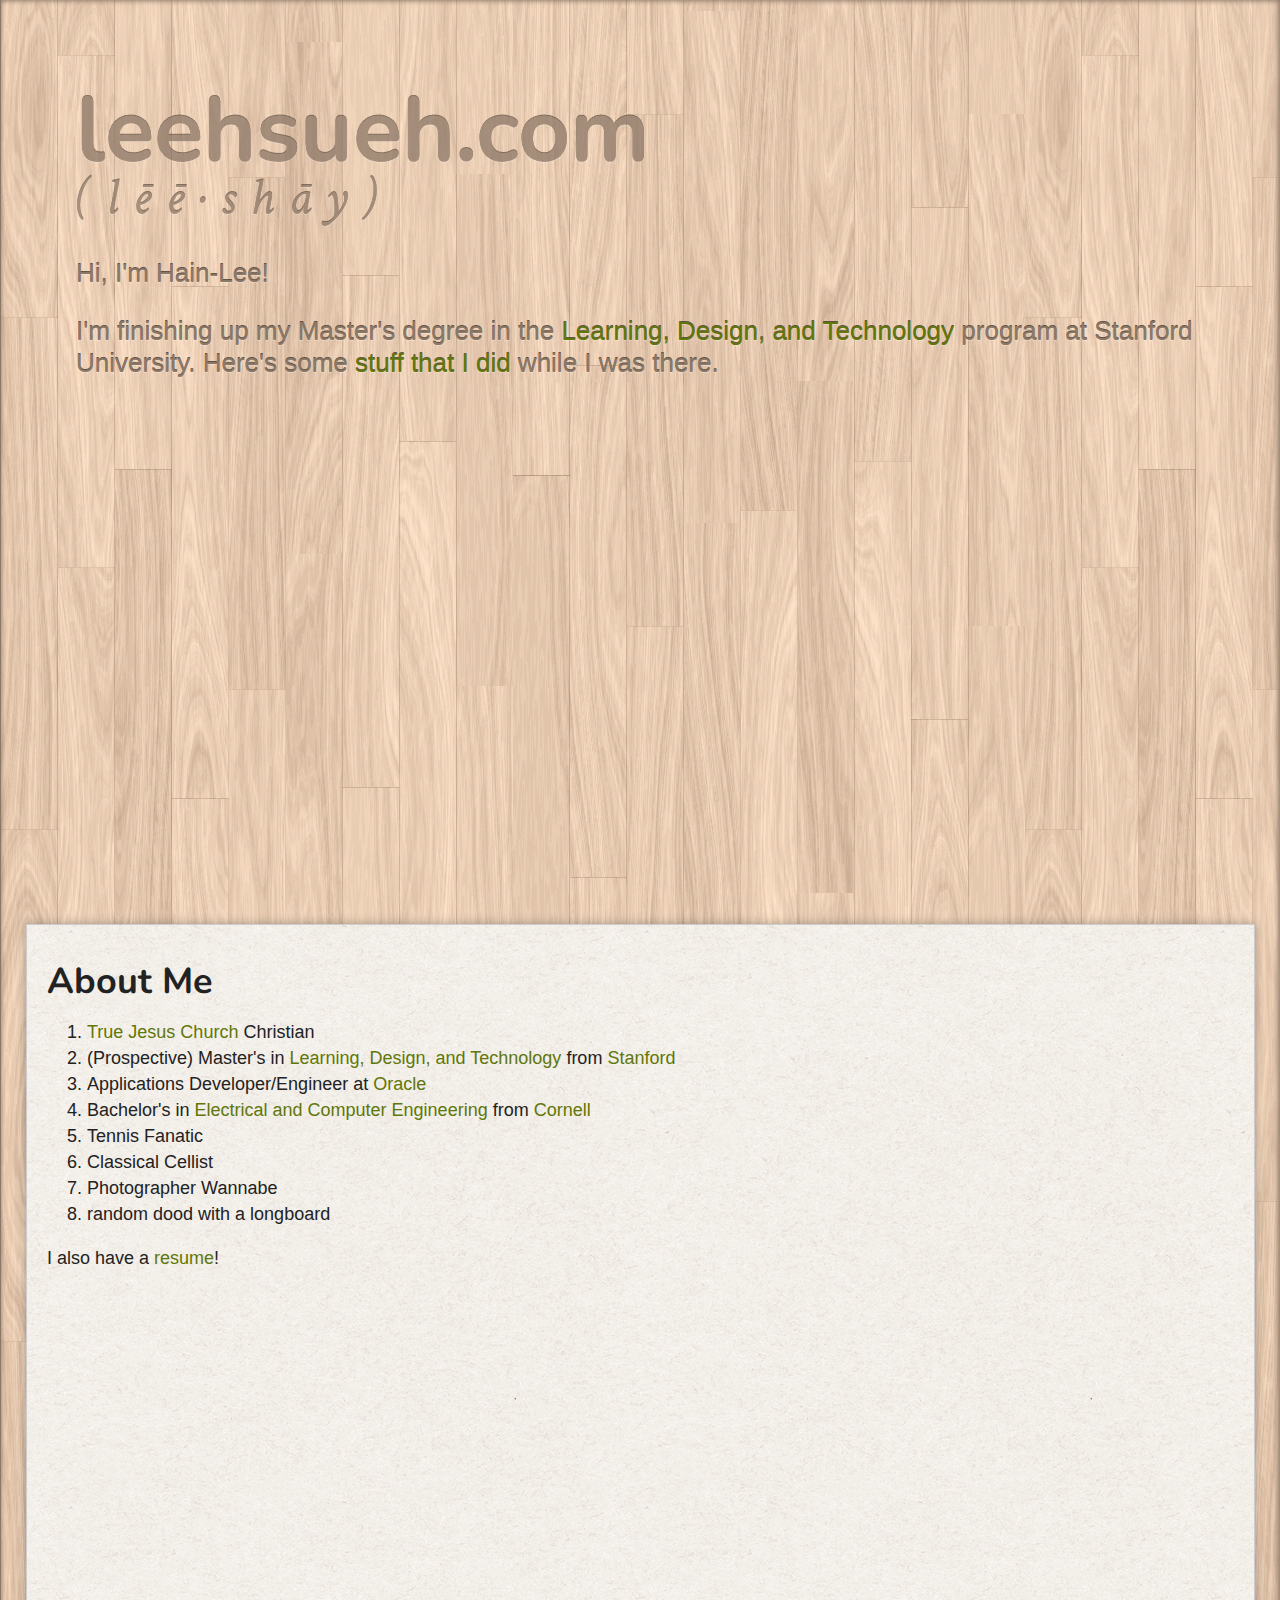
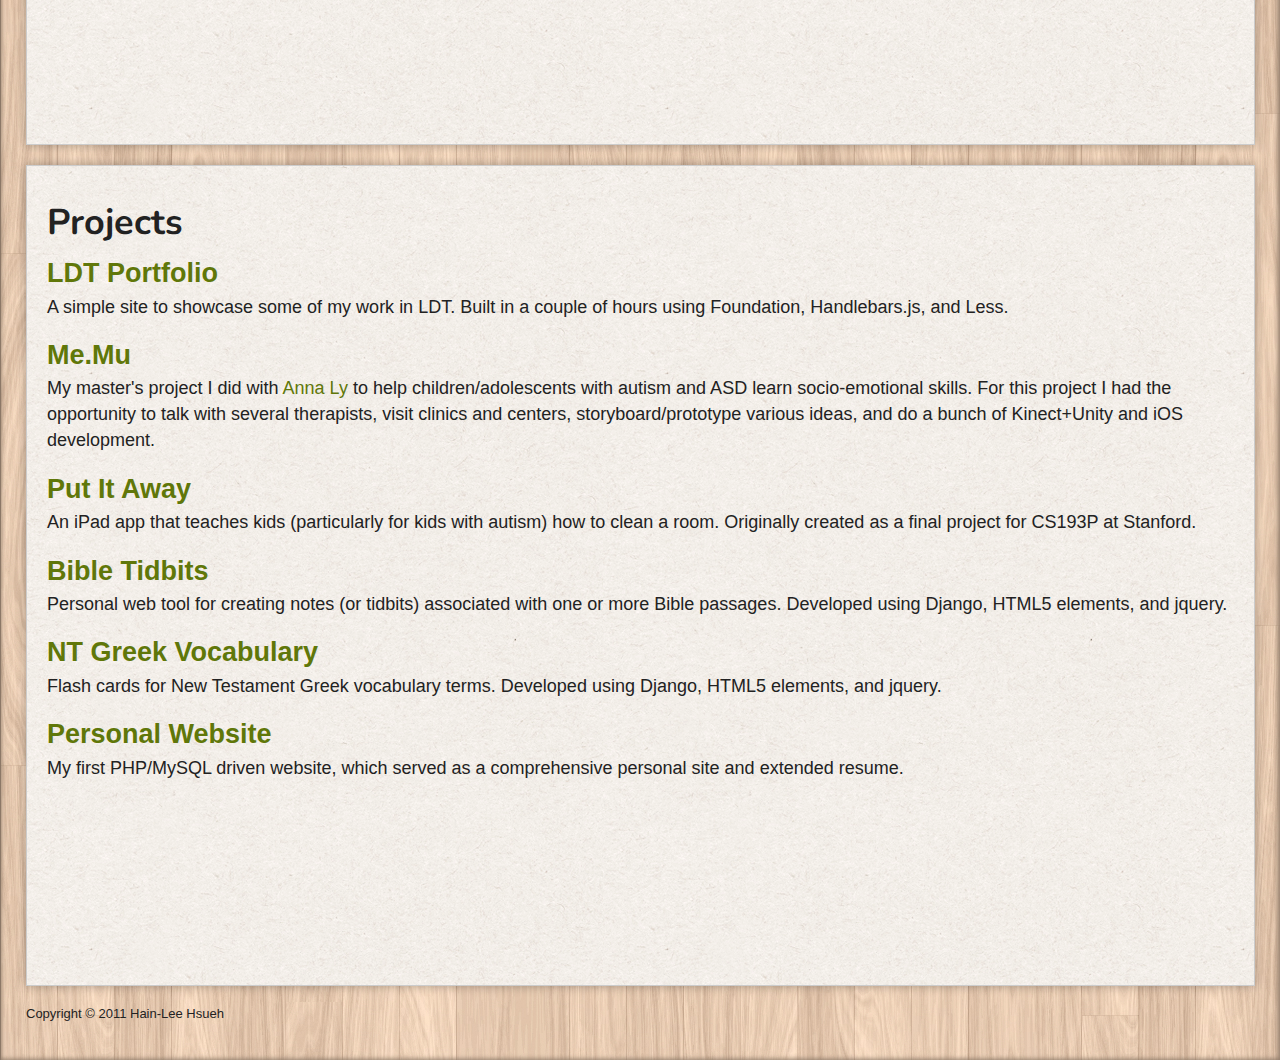
<file: index.html>
<!doctype html>
<!--[if lt IE 7]> <html class="no-js ie6 oldie" lang="en"> <![endif]-->
<!--[if IE 7]>    <html class="no-js ie7 oldie" lang="en"> <![endif]-->
<!--[if IE 8]>    <html class="no-js ie8 oldie" lang="en"> <![endif]-->
<!--[if gt IE 8]><!--> <html class="no-js" lang="en"> <!--<![endif]-->
<head>
	<meta charset="utf-8">
	<meta http-equiv="X-UA-Compatible" content="IE=edge,chrome=1">

	<title>leehsueh</title>
	<meta name="description" content="Hain-Lee Hsueh's webby and online portfolio">
	<meta name="author" content="Hain-Lee Hsueh">

	<meta name="viewport" content="width=device-width,initial-scale=1">
    
    <link href="http://fonts.googleapis.com/css?family=Crimson Text&subset=latin" rel="stylesheet" type="text/css">
    <link href="http://fonts.googleapis.com/css?family=Nunito&subset=latin" rel="stylesheet" type="text/css">
    <link href="http://fonts.googleapis.com/css?family=Gloria Hallelujah&subset=latin" rel="stylesheet" type="text/css">
	<link rel="stylesheet" href="css/style.css">

	<script src="js/libs/modernizr-2.0.6.min.js"></script>
</head>
<body>

<div id="container">
	<header class="section" id="section-0">
		<h1>leehsueh.com</h1>
		<h2>(lēē&middot;shāy)</h2>
		<nav id="side-nav">
			<ul>
				<li><a href="#section-0"><img src="images/head.png"></a></li>
				<li><a href="#section-1">About Me</a></li>
				<li><a href="#section-2">Projects</a></li>
				<li id="topLink"><a href="#section-0">[top]</a></li>
			</ul>
		</nav>
		<p>Hi, I'm Hain-Lee!</p>
        <p>I'm finishing up my Master's degree in the <a href="http://suse-ldt.stanford.edu">Learning, Design, and Technology</a> program at Stanford University. Here's some <a href="/ldt-portfolio">stuff that I did</a> while I was there.</p>
		<ul id="cards">
            <li class="cardshadow"><a href="http://blog.leehsueh.com"><img src="images/icons/wordpress-128x128.png" />Blog</a>
			</li>
			<li class="cardshadow"><a href="http://facebook.com/leehsueh"><img src="images/icons/facebook-128x128.png" />Facebook</a>
			</li>
			<li class="cardshadow"><a href="http://linkedin.com/in/leehsueh"><img src="images/icons/linkedin-128x128.png" />LinkedIn</a>
			</li>
			<li class="cardshadow"><a href="http://github.com/leehsueh"><img src="images/icons/github-128x128.png" />GitHub</a>
			</li>
		</ul>
	</header>
	<div id="main" role="main">
		<section class="section cardshadow" id="section-1">
			<article>
			<header>
			<h1>About Me</h1>
			</header>
			<p>
			<ol>
				<li><a href="http://tjc.org">True Jesus Church</a> Christian</li>
				<li>(Prospective) Master's in <a href="http://suse-ldt.stanford.edu">Learning, Design, and Technology</a> from <a href="http://stanford.edu">Stanford</a></li>
				<li>Applications Developer/Engineer at <a href="http://oracle.com">Oracle</a></li>
				<li>Bachelor's in <a href="http://www.ece.cornell.edu">Electrical and Computer Engineering</a> from <a href="http://cornell.edu">Cornell</a></li>
				<li>Tennis Fanatic</li>
				<li>Classical Cellist</li>
				<li>Photographer Wannabe</li>
				<li>random dood with a longboard</li>
			</ol>
            I also have a <a href="https://docs.google.com/document/d/1EAPyPLYSDdwWMCFx--DGHqQWRJtC6ukLfDXSXgVDPYw/edit">resume</a>!
			</p>

			</article>
		</section>
		<section class="section cardshadow" id="section-2">
			<article>
			<header>
			<h1>Projects</h1>
			</header>
			<section>
			<h2><a href="/ldt-portfolio">LDT Portfolio</a></h2>
			<p>A simple site to showcase some of my work in LDT. Built in a couple of hours using Foundation, Handlebars.js, and Less.</p>
			</section>
			<section>
			<h2><a href="http://memu.org">Me.Mu</a></h2>
			<p>My master's project I did with <a href="http://otterdotter.tumblr.com">Anna Ly</a> to help children/adolescents with autism and ASD learn socio-emotional skills. For this project I had the opportunity to talk with several therapists, visit clinics and centers, storyboard/prototype various ideas, and do a bunch of Kinect+Unity and iOS development.</p>
			</section>
			<section>
			<h2><a href="http://put-it-away.leehsueh.com">Put It Away</a></h2>
			<p>An iPad app that teaches kids (particularly for kids with autism) how to clean a room. Originally created as a final project for CS193P at Stanford.</p>
			</section>
			<section>
			<h2><a href="http://bibleapps.leehsueh.com/tidbits">Bible Tidbits</a></h2>
			<p>Personal web tool for creating notes (or tidbits) associated with one or more Bible passages. Developed using Django, HTML5 elements, and jquery.</p>
			</section>
			<section>
			<h2><a href="http://bibleapps.leehsueh.com/ntgreek">NT Greek Vocabulary</a></h2>
			<p>Flash cards for New Testament Greek vocabulary terms. Developed using Django, HTML5 elements, and jquery.</p>
			</section>
            <section>
    		<h2><a href="http://site.leehsueh.com">Personal Website</a></h2>
			<p>My first PHP/MySQL driven website, which served as a comprehensive personal site and extended resume.</p>
			</section>
			</article>
		</section>
	</div>
	<footer>
	<p>Copyright &copy; 2011 Hain-Lee Hsueh</p>
	</footer>
</div> <!--! end of #container -->

<script src="//ajax.googleapis.com/ajax/libs/jquery/1.7.1/jquery.min.js"></script>
<script>window.jQuery || document.write('<script src="js/libs/jquery-1.7.1.min.js"><\/script>')</script>

<script src="js/libs/jquery-ui-1.8.16.custom.min.js"></script>
<script src="js/script.js"></script>
</body>
</html>
</file>
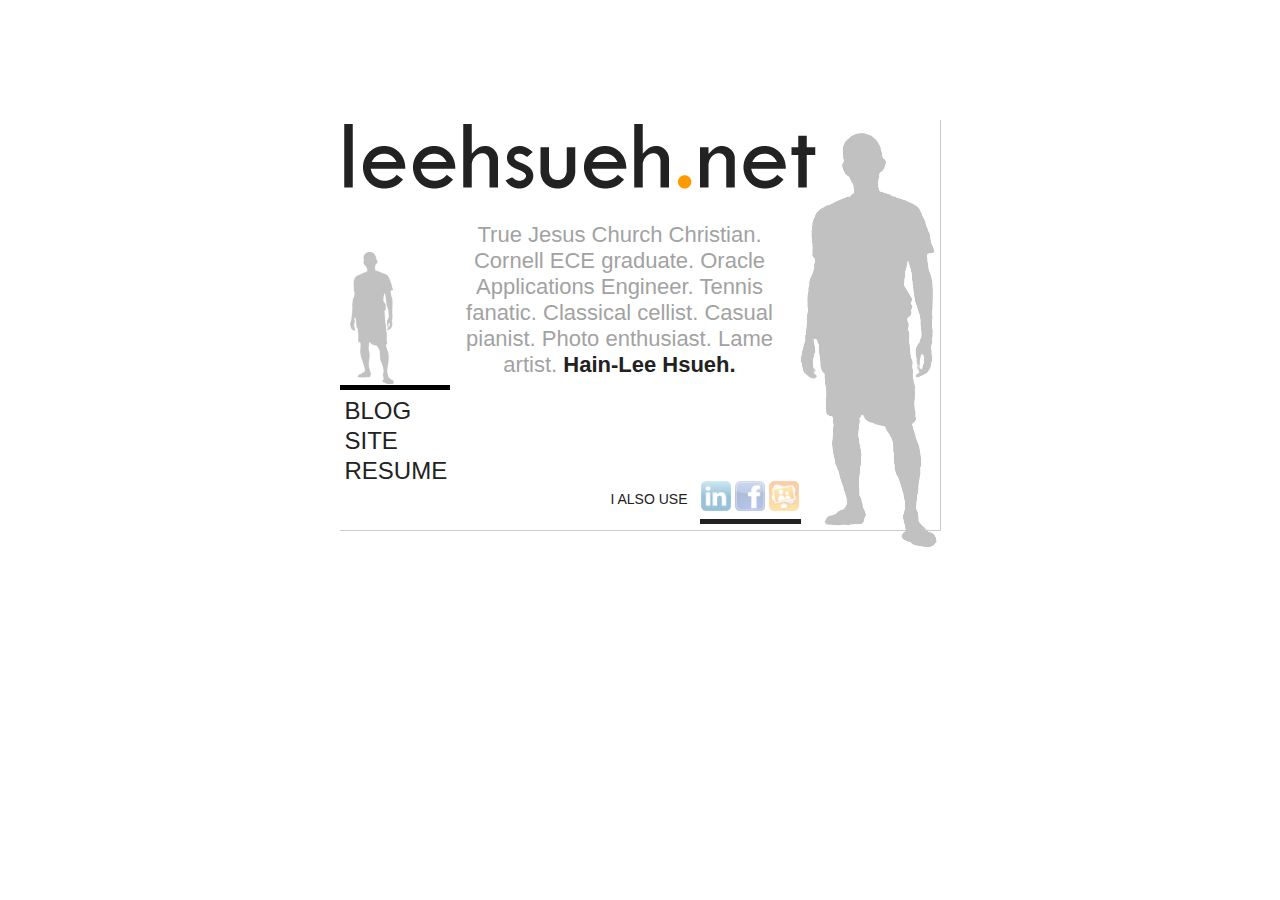
<file: index_old.html>
<!DOCTYPE html PUBLIC "-//W3C//DTD XHTML 1.0 Strict//EN" "http://www.w3.org/TR/xhtml1/DTD/xhtml1-strict.dtd">
<html xmlns="http://www.w3.org/1999/xhtml">
<head>
<meta http-equiv="Content-Type" content="text/html; charset=utf-8" />
<title>leehsueh</title>
<style type="text/css">
<!--
body {
    font: 100% Arial, Helvetica, sans-serif;
    background: #fff;
    margin: 0; /* it's good practice to zero the margin and padding of the body element to account for differing browser defaults */
    padding: 0;
    text-align: center; /* this centers the container in IE 5* browsers. The text is then set to the left aligned default in the #container selector */
    color: #222;
}
.oneColFixCtr #container {
    width: 600px;  /* using 20px less than a full 800px width allows for browser chrome and avoids a horizontal scroll bar */
    height: 410px;
    background: #fff;
    margin: 120px auto; /* the auto margins (in conjunction with a width) center the page */
    border: 0;
    border-right: 1px solid #ccc;
    border-bottom:1px solid #ccc;
    text-align: left; /* this overrides the text-align: center on the body element. */
    position: relative;
}

#header { 
    width: 482px;
    height:72px;
}
#menuBox { 
    position:absolute; 
    top:265px;
    left:0px; 
    border: 1px solid black; 
    width:110px; 
    border: 0; 
    border-top: 5px black solid; 
    padding:0;
    padding-top: 6px;
}
#menuBox a, a:visited {
    color: #222;
    text-decoration:none;
}
#menuBox a:hover, a:focus {
    color: #666;
    text-decoration:none;
}
#menuBox ul { list-style-type:none; margin:0;padding:0; padding-left:5px; font-size:24px; width:70px;}
#menuBox li { margin:0; }
#menuBox li a { display:block; padding: 1px 0;}
#imgSmallContainer { position: absolute; top:120px; left:5px; padding:0; width:101px;height:145px;}
#imgSmallContainer img { width:100px; height:145px; }
#blurb { 
    position: absolute;
    left: 120px;
    top: 80px;
    width: 320px;
}
#blurb p { 
    font-size:22px;
    color: #a2a2a2;
    text-align:center;
}
#blurb p #name {
    color:#222;
    font-weight:bold;
}
#blurb p a, a:visited {
    color: #a2a2a2;
    text-decoration:none;
}
#blurb p a:hover,a:focus {
    text-decoration:underline;    
}
#footer {
    height:50px;
    border:0;
    position:absolute; 
    left:250px; 
    bottom:15px; 
    width:230px; 
    padding:0;
}
#footer #socialText { 
    height:30px;
    border: 0;;
    float:left; 
    width:108px; 
    font-size:14px; 
    margin-top:12px;
}
#footer #socialText p{
    border:0;
    text-align: right;
    margin-right: 10px;
}
#footer #socialIcons {
    text-align:center;
    margin-left:110px;
    width:101px;
    padding:0;
    height:30px; 
    border:0;
    padding-bottom: 8px;
    border-bottom: 5px solid #222;
}
#footer #socialIcons img { opacity:0.4;filter:alpha(opacity=40);width:30px; height:30px; border:0; margin:0;}
#footer #socialIcons img:hover {
    opacity:1;filter:alpha(opacity=100);
}
#largeMe { 
    position: absolute;
    left:460px;
    top:12px;
}
#largeMe img { width:137px; height:415px; }
-->
</style>
<script type="text/javascript">
function changeInnerHtml(id,innerhtml)
{
    var elem = document.getElementById(id);
    elem.innerHTML = innerhtml;
}
function changeImage(filename)
{
    var elem = document.getElementById("smallImage");
    elem.src = "hub_images/" + filename;
}
var defText = "I ALSO USE";
var defImage = "small_standing.png";
</script>
<!-- google analytics -->
<script type="text/javascript">

  var _gaq = _gaq || [];
  _gaq.push(['_setAccount', 'UA-21871316-3']);
  _gaq.push(['_trackPageview']);

  (function() {
    var ga = document.createElement('script'); ga.type = 'text/javascript'; ga.async = true;
    ga.src = ('https:' == document.location.protocol ? 'https://ssl' : 'http://www') + '.google-analytics.com/ga.js';
    var s = document.getElementsByTagName('script')[0]; s.parentNode.insertBefore(ga, s);
  })();

</script>
</head>

<body class="oneColFixCtr">
<div id="preload" style="display:none;">
<img src="hub_images/small_handstand.png" alt="hidden" /><img src="hub_images/small_jump.png" alt="hidden" /><img src="hub_images/small_jumpkick.png" alt="hidden" /><img src="hub_images/small_standing.png" alt="hidden" />
</div>
<div id="container">
  <div id="header"><img src="hub_images/leehsueh_banner.png" alt="leehsueh" /></div>
  <div id="menuBox">
    <ul>
      <li><a href="http://blog.leehsueh.com" title="powered by WordPress" onmouseover="changeImage('small_handstand.png'); return true;" onmouseout="changeImage(defImage); return true;">BLOG</a></li>
      <li><a href="http://site.leehsueh.com" title="powered by home-brewed PHP" onmouseover="changeImage('small_jumpkick.png'); return true;" onmouseout="changeImage(defImage); return true;">SITE</a></li>
      <li><a href="http://site.leehsueh.com/docs/resume.pdf" title="PDF resume" onmouseover="changeImage('small_jump.png'); return true;" onmouseout="changeImage(defImage); return true;">RESUME</a></li>
    </ul>
  </div>
  <div id="imgSmallContainer"><img id="smallImage" src="hub_images/small_standing.png" alt="I'm cool." /></div>
  <div id="blurb"><p><a href="http://www.tjc.org">True Jesus Church Christian</a>. Cornell ECE graduate. Oracle Applications Engineer. Tennis fanatic. Classical cellist. Casual pianist. Photo enthusiast. Lame artist. <span id="name">Hain-Lee Hsueh.</span> </p></div>
  <div id="footer">
    <div id="socialText"><p id="socialTextP">I ALSO USE</p></div>
    <div id="socialIcons"><p><a href="http://www.linkedin.com/in/leehsueh"><img src="hub_images/linkedin_icon_small.png" alt="LinkedIn" onmouseover="changeInnerHtml('socialTextP','LINKEDIN'); return true;" onmouseout="changeInnerHtml('socialTextP',defText); return true;" /></a> <a href="http://facebook.com/leehsueh"><img src="hub_images/facebook icon_small.png" alt="Facebook" onmouseover="changeInnerHtml('socialTextP','FACEBOOK'); return true;" onmouseout="changeInnerHtml('socialTextP',defText); return true;" /></a> <a href="http://leehsueh.shutterfly.com"><img src="hub_images/shutterfly_icon_small.png" alt="my shutterfly site" onmouseover="changeInnerHtml('socialTextP','SHUTTERFLY'); return true;" onmouseout="changeInnerHtml('socialTextP',defText); return true;" /></a></p></div>
  </div>
  <div id="largeMe"><img src="hub_images/standing_large.png" alt="I'm cool." /></div>
<!-- end #container --></div>
</body>
</html>
</file>
<file: css/style.css>
/*
 * HTML5 Boilerplate
 *
 * What follows is the result of much research on cross-browser styling.
 * Credit left inline and big thanks to Nicolas Gallagher, Jonathan Neal,
 * Kroc Camen, and the H5BP dev community and team.
 */


/* =============================================================================
   HTML5 element display
   ========================================================================== */

article, aside, details, figcaption, figure, footer, header, hgroup, nav, section { display: block; }
audio[controls], canvas, video { display: inline-block; *display: inline; *zoom: 1; }


/* =============================================================================
   Base
   ========================================================================== */

/*
 * 1. Correct text resizing oddly in IE6/7 when body font-size is set using em units
 *    http://clagnut.com/blog/348/#c790
 * 2. Force vertical scrollbar in non-IE
 * 3. Remove Android and iOS tap highlight color to prevent entire container being highlighted
 *    www.yuiblog.com/blog/2010/10/01/quick-tip-customizing-the-mobile-safari-tap-highlight-color/
 * 4. Prevent iOS text size adjust on device orientation change, without disabling user zoom
 *    www.456bereastreet.com/archive/201012/controlling_text_size_in_safari_for_ios_without_disabling_user_zoom/
 */

html { font-size: 100%; overflow-y: scroll; -webkit-overflow-scrolling: touch; -webkit-tap-highlight-color: rgba(0,0,0,0); -webkit-text-size-adjust: 100%; -ms-text-size-adjust: 100%; }

body { margin: 0; font-size: 13px; line-height: 1.231; }

body, button, input, select, textarea { font-family: sans-serif; color: #222; }

/* 
 * These selection declarations have to be separate
 * No text-shadow: twitter.com/miketaylr/status/12228805301
 * Also: hot pink!
 */

::-moz-selection { background: #fe57a1; color: #fff; text-shadow: none; }
::selection { background: #fe57a1; color: #fff; text-shadow: none; }


/* =============================================================================
   Links
   ========================================================================== */

a { color: #00e; }
a:visited { color: #551a8b; }
a:focus { outline: thin dotted; }

/* Improve readability when focused and hovered in all browsers: people.opera.com/patrickl/experiments/keyboard/test */
a:hover, a:active { outline: 0; }


/* =============================================================================
   Typography
   ========================================================================== */

abbr[title] { border-bottom: 1px dotted; }

b, strong { font-weight: bold; }

blockquote { margin: 1em 40px; }

dfn { font-style: italic; }

hr { display: block; height: 1px; border: 0; border-top: 1px solid #ccc; margin: 1em 0; padding: 0; }

ins { background: #ff9; color: #000; text-decoration: none; }

mark { background: #ff0; color: #000; font-style: italic; font-weight: bold; }

/* Redeclare monospace font family: en.wikipedia.org/wiki/User:Davidgothberg/Test59 */
pre, code, kbd, samp { font-family: monospace, monospace; _font-family: 'courier new', monospace; font-size: 1em; }

/* Improve readability of pre-formatted text in all browsers */
pre { white-space: pre; white-space: pre-wrap; word-wrap: break-word; }

q { quotes: none; }
q:before, q:after { content: ""; content: none; }

small { font-size: 85%; }

/* Position subscript and superscript content without affecting line-height: gist.github.com/413930 */
sub, sup { font-size: 75%; line-height: 0; position: relative; vertical-align: baseline; }
sup { top: -0.5em; }
sub { bottom: -0.25em; }


/* =============================================================================
   Lists
   ========================================================================== */

ul, ol { margin: 1em 0; padding: 0 0 0 40px; }
dd { margin: 0 0 0 40px; }
nav ul, nav ol { list-style: none; margin: 0; padding: 0; }


/* =============================================================================
   Embedded content
   ========================================================================== */

/*
 * Improve image quality when scaled in IE7
 * code.flickr.com/blog/2008/11/12/on-ui-quality-the-little-things-client-side-image-resizing/
 */

img { border: 0; -ms-interpolation-mode: bicubic; }

/*
 * Correct overflow displayed oddly in IE9 
 */

svg:not(:root) {
    overflow: hidden;
}


/* =============================================================================
   Figures
   ========================================================================== */

figure { margin: 0; }


/* =============================================================================
   Forms
   ========================================================================== */

form { margin: 0; }
fieldset { border: 0; margin: 0; padding: 0; }

/* 
 * 1. Correct color not inheriting in IE6/7/8/9 
 * 2. Correct alignment displayed oddly in IE6/7 
 */

legend { border: 0; *margin-left: -7px; padding: 0; }

/* Indicate that 'label' will shift focus to the associated form element */
label { cursor: pointer; }

/*
 * 1. Correct font-size not inheriting in all browsers
 * 2. Remove margins in FF3/4 S5 Chrome
 * 3. Define consistent vertical alignment display in all browsers
 */

button, input, select, textarea { font-size: 100%; margin: 0; vertical-align: baseline; *vertical-align: middle; }

/*
 * 1. Define line-height as normal to match FF3/4 (set using !important in the UA stylesheet)
 * 2. Correct inner spacing displayed oddly in IE6/7
 */

button, input { line-height: normal; *overflow: visible; }

/*
 * 1. Display hand cursor for clickable form elements
 * 2. Allow styling of clickable form elements in iOS
 */

button, input[type="button"], input[type="reset"], input[type="submit"] { cursor: pointer; -webkit-appearance: button; }

/*
 * Consistent box sizing and appearance
 */

input[type="checkbox"], input[type="radio"] { box-sizing: border-box; }
input[type="search"] { -moz-box-sizing: content-box; -webkit-box-sizing: content-box; box-sizing: content-box; }

/* 
 * Remove inner padding and border in FF3/4
 * www.sitepen.com/blog/2008/05/14/the-devils-in-the-details-fixing-dojos-toolbar-buttons/ 
 */

button::-moz-focus-inner, input::-moz-focus-inner { border: 0; padding: 0; }

/* Remove default vertical scrollbar in IE6/7/8/9 */
textarea { overflow: auto; vertical-align: top; }

/* Colors for form validity */
input:valid, textarea:valid {  }
input:invalid, textarea:invalid { background-color: #f0dddd; }


/* =============================================================================
   Tables
   ========================================================================== */

table { border-collapse: collapse; border-spacing: 0; }


/* =============================================================================
   Primary styles
   Author: Hain-Lee Hsueh
   ========================================================================== */
/* This is the selector of the fourth box, here's where we establish the measures, background colors, borders and shadows */
.cardshadow{
    /*margin: 50px;*/
/*    min-height: 100px;
    width: 300px;*/
    padding: 5px 0 ;
    position:relative;
    background: #fff;
    background: -webkit-gradient(linear, 0% 20%, 0% 100%, from(#fff), to(#fff), color-stop(.2, #f2f2f2));
    background: -moz-linear-gradient(0% 0% 360deg, #fff, #f2f2f2 20%, #fff );
    border: 1px solid #ccc;
    -webkit-box-shadow: 0px 0px 10px rgba(0, 0, 0, 0.3);
    -moz-box-shadow: 0px 0px 10px rgba(0, 0, 0, 0.3);
    box-shadow: 0px 0px 10px rgba(0, 0, 0, 0.3);
}

body {
  background-color: rgba(0,0,0,0.2);
  background:url('../images/eggshell.jpg') fixed;
  margin:0 auto;
  /*margin-left:250px;*/
  max-width: 100%;
  min-width:50em;
}

#container {
  border: 0;
  border-left: 1px solid #8c7867;
  box-shadow:inset -1px 0px 5px 1px #8c7867;
  background: url('../images/webtreats_wood-pattern1-beige.jpg');
  padding:25px;
}

.section {
  min-height:779px;
  background-color: rgba(0,0,0,0.2);
  background:url('../images/eggshell.jpg');
  padding:20px;
  margin-bottom:20px;
}
.section article header h1 {
  font-size:200%;
  font-family: 'Nunito', sans-serif;
}
.section a:link, .section a:visited {
  color:#607709;
  text-decoration:none;
}
.section a:hover {
  text-decoration:underline;
}
#main {
  font:18px/26px Helvetica, Helvetica Neue, Arial;
}

#section-0 {
  padding: 50px;
  font-size:200%;
  background:none;
  color: #8c7867;
  text-shadow:0px 1px 0px rgba(255,255,255,.3), 0px -1px 0px rgba(61, 49, 38, 0.8);
}

#section-0 h1, #section-0 h2 {
  opacity:0.75;
  font-size:350%;
  margin:0;
}
#section-0 h1 {
  font-family: 'Nunito', sans-serif;
}
#section-0 h2 {
  font-family: 'Crimson Text', serif;
  font-style: italic;
  font-weight:normal;
  font-size:200%;
  letter-spacing:15px;
  margin-top:-20px;
}

#section-0 p {
}

nav#side-nav {
  width: 150px;
  left:50px;
  top:100px;
  position:fixed;
  display:none;
  text-align:center;
}
nav#side-nav ul li {
  /*background: url('../images/webtreats_wood-pattern1-beige.jpg');*/

  /*box-shadow:0px 0px 2px 2px #8c7867;
  border-radius:5px;*/
  text-align:center;
  display: block;
  margin:20px 0;

}
nav#side-nav ul li:hover {
  cursor:pointer;
}

nav#side-nav ul li a, nav#side-nav ul li a:link, nav#side-nav ul li a:visited {
  display:block;
  padding:0px;
  margin: 0 auto;
  font-family: 'Gloria Hallelujah', sans-serif;
  text-align:center;
  text-decoration:none;
  color:#51453a;
  font-size:18px;
  text-shadow:0px 1px 0px rgba(255,255,255,.3);
  opacity:0.75;

}
nav#side-nav ul li a:hover {
  text-shadow: 0px -1px 0px rgba(61, 49, 38, 0.8);
}
nav#side-nav ul li a.selected {
  text-shadow: 0px -1px 0px rgba(61, 49, 38, 0.8);
  font-weight:bold;
}

nav#side-nav #topLink {
  display:none;
  margin-top:30px;
  /*background:rgba(0,0,0,0.3);*/
  padding:10px;
  border-radius:20px;
  box-shadow:none;
  color:rgba(0,0,0,0);
}
ul#cards {
  padding:0;
  display:none;
}
ul#cards li {
  display:inline-block;
  width:200px;
  margin-right:20px;
  margin-top:20px;
  border-radius:10px;
  /* blue */
  background: rgb(53,106,160); /* Old browsers */
  background: -moz-linear-gradient(top, rgba(53,106,160,1) 0%, rgba(53,106,160,1) 100%); /* FF3.6+ */
  background: -webkit-gradient(linear, left top, left bottom, color-stop(0%,rgba(53,106,160,1)), color-stop(100%,rgba(53,106,160,1))); /* Chrome,Safari4+ */
  background: -webkit-linear-gradient(top, rgba(53,106,160,1) 0%,rgba(53,106,160,1) 100%); /* Chrome10+,Safari5.1+ */
  background: -o-linear-gradient(top, rgba(53,106,160,1) 0%,rgba(53,106,160,1) 100%); /* Opera 11.10+ */
  background: -ms-linear-gradient(top, rgba(53,106,160,1) 0%,rgba(53,106,160,1) 100%); /* IE10+ */
  background: linear-gradient(top, rgba(53,106,160,1) 0%,rgba(53,106,160,1) 100%); /* W3C */

    /* green */
  background: rgb(115,136,10); /* Old browsers */
  background: -moz-linear-gradient(top, rgba(115,136,10,1) 0%, rgba(115,136,10,1) 100%); /* FF3.6+ */
  background: -webkit-gradient(linear, left top, left bottom, color-stop(0%,rgba(115,136,10,1)), color-stop(100%,rgba(115,136,10,1))); /* Chrome,Safari4+ */
  background: -webkit-linear-gradient(top, rgba(115,136,10,1) 0%,rgba(115,136,10,1) 100%); /* Chrome10+,Safari5.1+ */
  background: -o-linear-gradient(top, rgba(115,136,10,1) 0%,rgba(115,136,10,1) 100%); /* Opera 11.10+ */
  background: -ms-linear-gradient(top, rgba(115,136,10,1) 0%,rgba(115,136,10,1) 100%); /* IE10+ */
  background: linear-gradient(top, rgba(115,136,10,1) 0%,rgba(115,136,10,1) 100%); /* W3C */
}
ul#cards li a {
  display:block;
  text-align:center;
  padding:50px 20px;
}
ul#cards li a:link, ul#cards li a:visited, ul#cards li a:active {
  /*color:rgb(115,136,10);*/
  text-decoration:none;
}
ul#cards li a:hover {
  color:white;
}

#section-1 ul li {
  
}
#section-2 section {
  margin-bottom:20px;
}
#section-2 section p {
  margin-top:-15px;
}

/* =============================================================================
   Non-semantic helper classes
   Please define your styles before this section.
   ========================================================================== */

/* For image replacement */
.ir { display: block; text-indent: -999em; overflow: hidden; background-repeat: no-repeat; text-align: left; direction: ltr; }
.ir br { display: none; }

/* Hide for both screenreaders and browsers:
   css-discuss.incutio.com/wiki/Screenreader_Visibility */
.hidden { display: none; visibility: hidden; }

/* Hide only visually, but have it available for screenreaders: by Jon Neal.
  www.webaim.org/techniques/css/invisiblecontent/  &  j.mp/visuallyhidden */
.visuallyhidden { border: 0; clip: rect(0 0 0 0); height: 1px; margin: -1px; overflow: hidden; padding: 0; position: absolute; width: 1px; }

/* Extends the .visuallyhidden class to allow the element to be focusable when navigated to via the keyboard: drupal.org/node/897638 */
.visuallyhidden.focusable:active, .visuallyhidden.focusable:focus { clip: auto; height: auto; margin: 0; overflow: visible; position: static; width: auto; }

/* Hide visually and from screenreaders, but maintain layout */
.invisible { visibility: hidden; }

/* Contain floats: nicolasgallagher.com/micro-clearfix-hack/ */ 
.clearfix:before, .clearfix:after { content: ""; display: table; }
.clearfix:after { clear: both; }
.clearfix { zoom: 1; }




/* =============================================================================
   Print styles.
   Inlined to avoid required HTTP connection: www.phpied.com/delay-loading-your-print-css/
   ========================================================================== */
 
@media print {
  * { background: transparent !important; color: black !important; text-shadow: none !important; filter:none !important; -ms-filter: none !important; } /* Black prints faster: sanbeiji.com/archives/953 */
  a, a:visited { color: #444 !important; text-decoration: underline; }
  a[href]:after { content: " (" attr(href) ")"; }
  abbr[title]:after { content: " (" attr(title) ")"; }
  .ir a:after, a[href^="javascript:"]:after, a[href^="#"]:after { content: ""; }  /* Don't show links for images, or javascript/internal links */
  pre, blockquote { border: 1px solid #999; page-break-inside: avoid; }
  thead { display: table-header-group; } /* css-discuss.incutio.com/wiki/Printing_Tables */
  tr, img { page-break-inside: avoid; }
  img { max-width: 100% !important; }
  @page { margin: 0.5cm; }
  p, h2, h3 { orphans: 3; widows: 3; }
  h2, h3{ page-break-after: avoid; }
}
</file>
